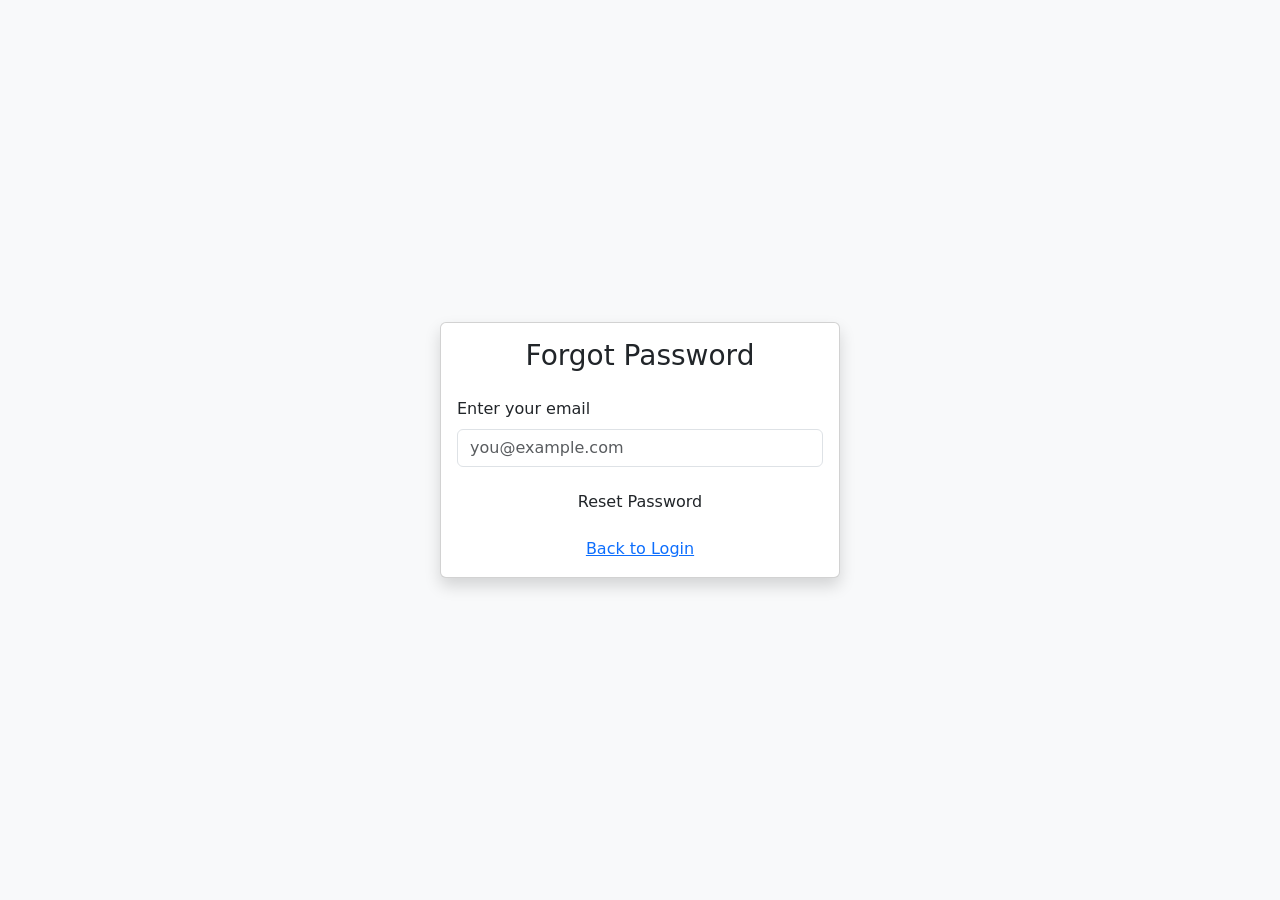
<file: forgot-password.html>
<!doctype html>
<html lang="en">
  <head>
    <meta charset="UTF-8" />
    <meta name="viewport" content="width=device-width, initial-scale=1.0" />
    <title>Forgot Password</title>
    <link
      href="https://cdn.jsdelivr.net/npm/bootstrap@5.3.8/dist/css/bootstrap.min.css"
      rel="stylesheet"
      integrity="sha384-sRIl4kxILFvY47J16cr9ZwB07vP4J8+LH7qKQnuqkuIAvNWLzeN8tE5YBujZqJLB"
      crossorigin="anonymous"
    />
  </head>
  <body>
    <div
      class="d-flex justify-content-center align-items-center vh-100 bg-light"
    >
      <div class="card shadow" style="width: 400px">
        <div class="card-body">
          <h3 class="card-title text-center mb-4">Forgot Password</h3>
          <form>
            <div class="mb-3">
              <label for="email" class="form-label">Enter your email</label>
              <input
                type="email"
                class="form-control"
                id="email"
                placeholder="you@example.com"
              />
            </div>
            <button type="submit" class="btn w-100">
              Reset Password
            </button>
          </form>
          <div class="mt-3 text-center">
            <a href="login.html">Back to Login</a>
          </div>
        </div>
      </div>
    </div>

    <script
      src="https://cdn.jsdelivr.net/npm/bootstrap@5.3.8/dist/js/bootstrap.bundle.min.js"
      integrity="sha384-FKyoEForCGlyvwx9Hj09JcYn3nv7wiPVlz7YYwJrWVcXK/BmnVDxM+D2scQbITxI"
      crossorigin="anonymous"
    ></script>
  </body>
</html>
</file>
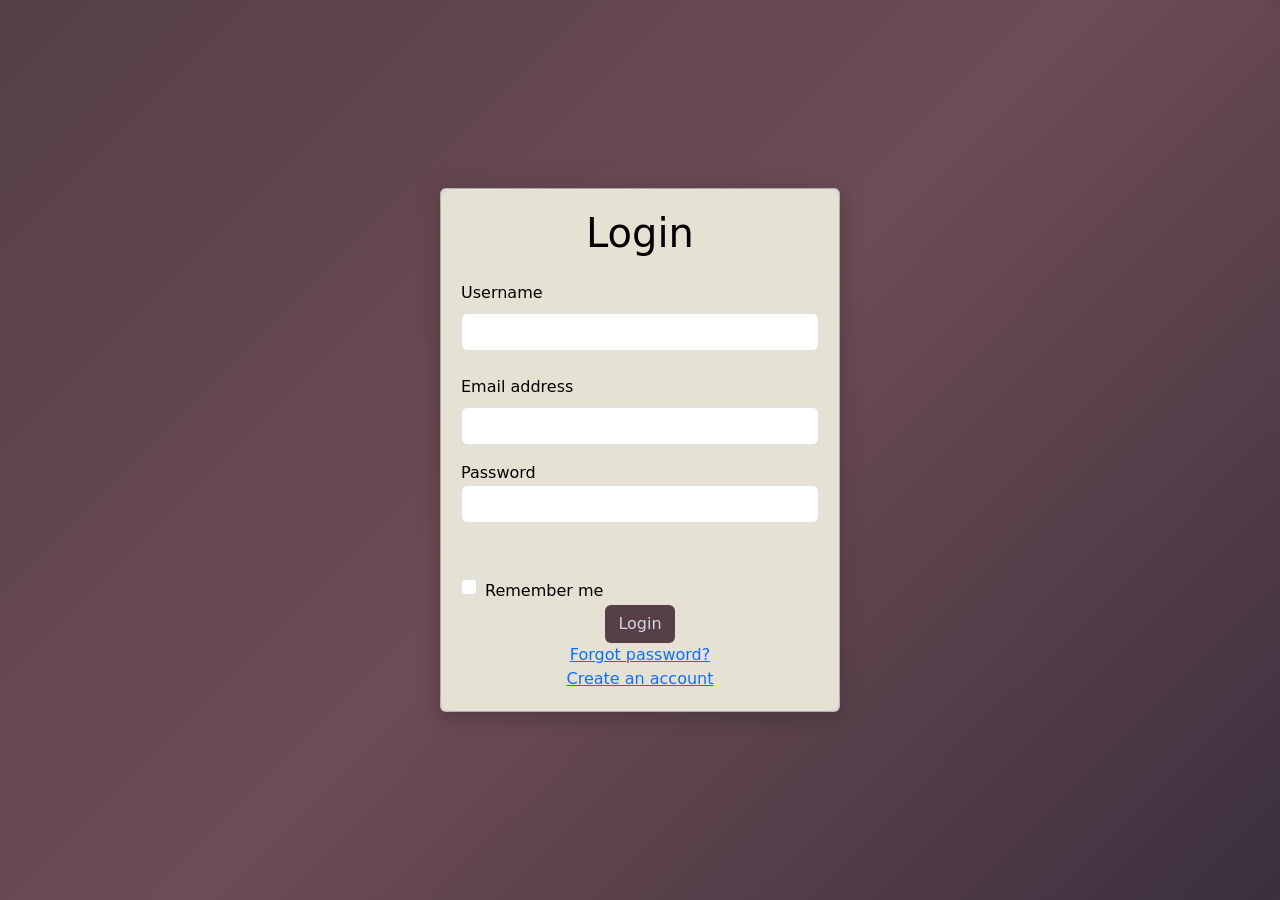
<file: login.html>
<!doctype html>
<html lang="en">
  <head>
    <meta charset="UTF-8" />
    <meta name="viewport" content="width=device-width, initial-scale=1.0" />
    <title> Login- Nyondo Stock</title>
    <link
      href="https://cdn.jsdelivr.net/npm/bootstrap@5.3.8/dist/css/bootstrap.min.css"
      rel="stylesheet"
      integrity="sha384-sRIl4kxILFvY47J16cr9ZwB07vP4J8+LH7qKQnuqkuIAvNWLzeN8tE5YBujZqJLB"
      crossorigin="anonymous"
    />
    <link rel="stylesheet" href="./css/login.css">
  </head>
  <body class="d-flex justify-content-center align-items-center vh-100 ">
    <div class="card shadow" style="width: 400px;">
  <div class="card-body">
    <h1 class="card-title text-center mb-4">Login</h1>
    <form>
      <div>
        <label class="form-label">Username</label>
        <input type="text"  class="form-control" required /><br />
      </div>
      <div class="mb-3">
        <label for="exampleInputEmail1" class="form-label">Email address</label>
        <input
          type="email"
          class="form-control"
          id="exampleInputEmail1"
          aria-describedby="emailHelp"
        />
      </div>
      <div class="mb-3">
        <label>Password</label>
        <input type="password" class="form-control" required /><br />
      </div>
      <div class="form-check">
        <input class="form-check-input mt-3" type="checkbox" id="rememberMe" />
        <label class="form-check-label mt-3" for="rememberMe">Remember me</label>
      </div>
      <div class="text-center">
        <button type="submit" class="btn">Login</button>
      </div>
      <div class="text-center  ">
        <a href="#">Forgot password?</a><br />
        <a href="#">Create an account</a>
      </div>
    </form>
  </div>
</div>
    
    <script
      src="https://cdn.jsdelivr.net/npm/bootstrap@5.3.8/dist/js/bootstrap.bundle.min.js"
      integrity="sha384-FKyoEForCGlyvwx9Hj09JcYn3nv7wiPVlz7YYwJrWVcXK/BmnVDxM+D2scQbITxI"
      crossorigin="anonymous"
    ></script>
  </body>
</html>
</file>
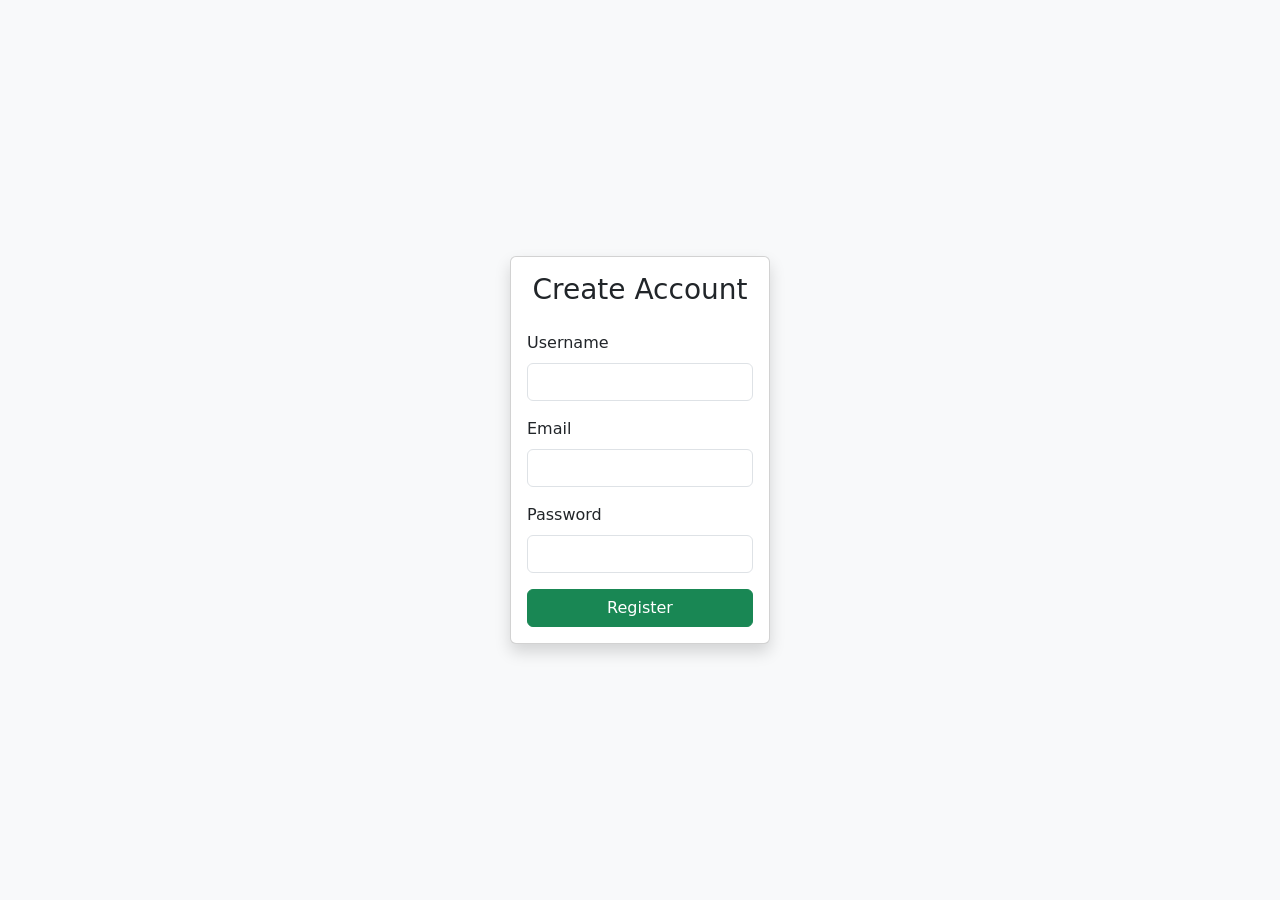
<file: register-account.html>
<!doctype html>
<html lang="en">
  <head>
    <meta charset="utf-8" />
    <meta name="viewport" content="width=device-width, initial-scale=1" />
    <title>Create an Account</title>
    <link
      href="https://cdn.jsdelivr.net/npm/bootstrap@5.3.8/dist/css/bootstrap.min.css"
      rel="stylesheet"
      integrity="sha384-sRIl4kxILFvY47J16cr9ZwB07vP4J8+LH7qKQnuqkuIAvNWLzeN8tE5YBujZqJLB"
      crossorigin="anonymous"
    />
  </head>
  <body>
    <div
      class="d-flex justify-content-center align-items-center vh-100 bg-light" style="width: 400;"
    >
      <div class="card shadow">
        <div class="card-body">
        <h3 class="card-title text-center mb-4">Create Account</h3>
        <form>
          <div class="mb-3">
            <label for="username" class="form-label">Username</label>
            <input type="text" class="form-control" id="username" />
          </div>
          <div class="mb-3">
            <label for="email" class="form-label">Email</label>
            <input type="email" class="form-control" id="email" />
          </div>
          <div class="mb-3">
            <label for="password" class="form-label">Password</label>
            <input type="password" class="form-control" id="password" />
          </div>
          <button type="submit" class="btn btn-success w-100">Register</button>
        </form>
      </div>
    </div>
    </div>

    <script
      src="https://cdn.jsdelivr.net/npm/bootstrap@5.3.8/dist/js/bootstrap.bundle.min.js"
      integrity="sha384-FKyoEForCGlyvwx9Hj09JcYn3nv7wiPVlz7YYwJrWVcXK/BmnVDxM+D2scQbITxI"
      crossorigin="anonymous"
    ></script>
  </body>
</html>
</file>
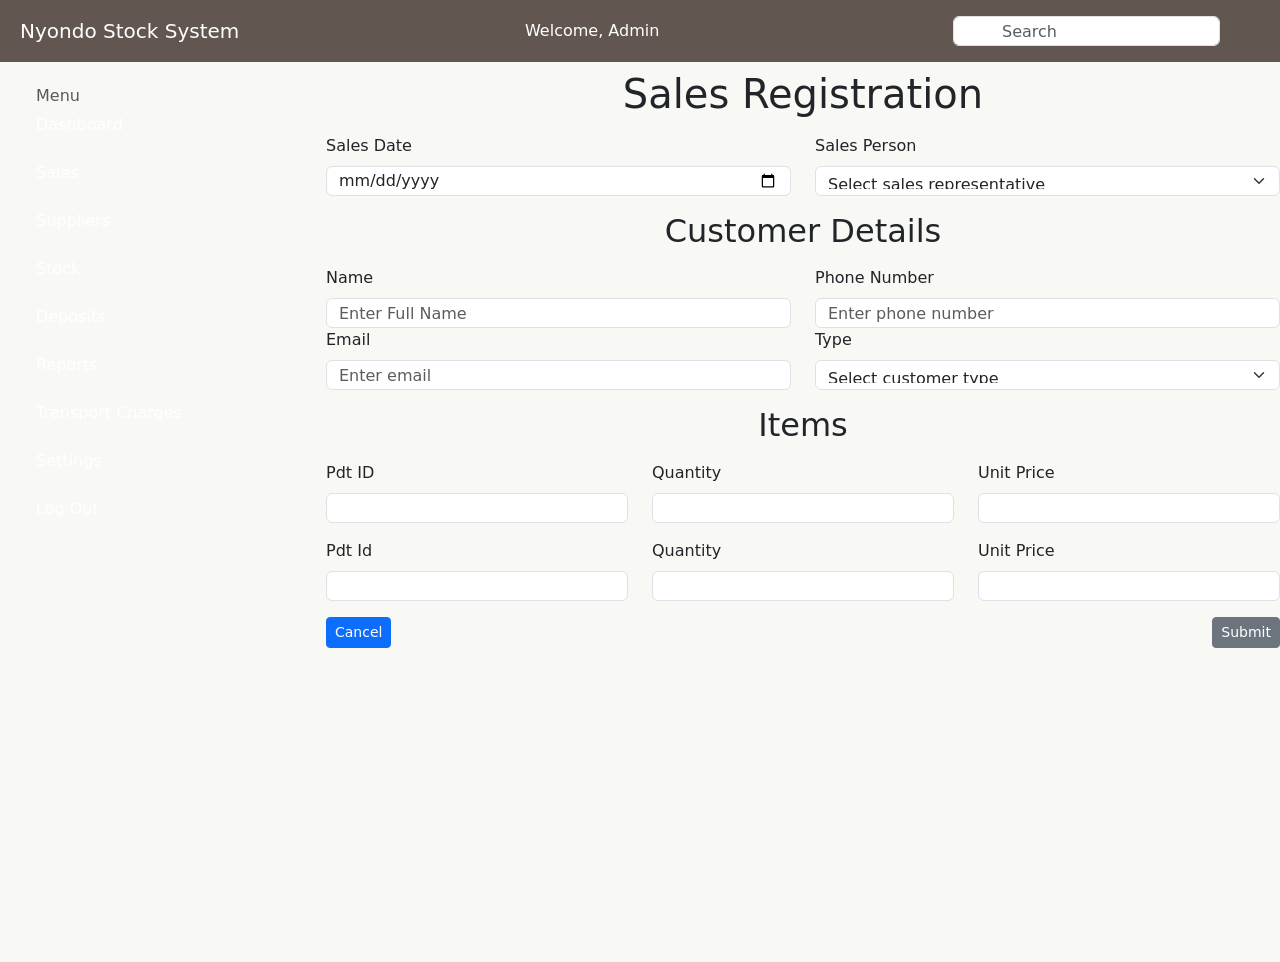
<file: sales-reg.html>
<!doctype html>
<html lang="en">
  <head>
    <meta charset="utf-8" />
    <meta name="viewport" content="width=device-width, initial-scale=1" />
    <title>Sales Registration Form</title>
    <link
      href="https://cdn.jsdelivr.net/npm/bootstrap@5.3.8/dist/css/bootstrap.min.css"
      rel="stylesheet"
      integrity="sha384-sRIl4kxILFvY47J16cr9ZwB07vP4J8+LH7qKQnuqkuIAvNWLzeN8tE5YBujZqJLB"
      crossorigin="anonymous"
    />
    <link rel="stylesheet" href="./css/sales-reg.css" />
  </head>
  <body class="bg-#e6e2d3">
    <!-- <div class="container-fluid"> -->
    <nav
      class="navbar navbar-expand-lg navbar-dark"
      style="background-color: #625750"
      data-bs-theme="dark border-bottom bg-dark"
    >
      <div class="container-fluid">
        <a class="navbar-brand px-2">Nyondo Stock System</a>
        <span class="ms-3 text-white">Welcome, Admin</span>

        <div class="d-flex py-2 mx-5" role="search">
          <div class="position-relative">
            <input
              class="form-control ps-5"
              type="search"
              placeholder="Search"
              aria-label="Search"
            />
            <i
              class="bi bi-search position-absolute top-50 start-0 translate-middle-y ms-3 text-muted"
            ></i>
          </div>
        </div>
      </div>
    </nav>
    <div class="row">
      <div class="col-3 py-2 px-5 sidebar-gradient" style="height: 100vh">
        <h6 class="text-muted mt-3">Menu</h6>
        <div>
          <a class="nav-link text-white active" href="./index.html"
            >Dashboard</a
          >
        </div>
        <br />
        <div>
          <a class="nav-link text-white" href="../sales/salesManagement.html"
            >Sales</a
          >
        </div>
        <br />
        <div>
          <a class="nav-link text-white" href="../supplierRegistration.html"
            >Suppliers</a
          >
        </div>
        <br />
        <div>
          <a class="nav-link text-white" href="./stock.html">Stock</a>
        </div>
        <br />
        <div>
          <a class="nav-link text-white" href="./deposits.html">Deposits</a>
        </div>
        <br />
        <div>
          <a class="nav-link text-white" href="./reports.html">Reports</a>
        </div>
        <br />
        <div>
          <a class="nav-link text-white" href="../transportManagement.html"
            >Transport Charges</a
          >
        </div>
        <br />
        <div>
          <a class="nav-link text-white" href="./settings.html">Settings</a>
        </div>
        <br />
        <div>
          <a class="nav-link text-white" href="./logout.html">Log Out</a>
        </div>
      </div>
      <div class="col-9 py-2">
        <form>
          <!-- Section 1 -->
          <h1 class="text-center">Sales Registration</h1>
          <div class="row my-3">
            <div class="col">
              <label for="formGroupExampleInput" class="form-label"
                >Sales Date</label
              >

              <input type="date" class="form-control" aria-label="First name" />
            </div>

            <div class="col">
              <label for="formGroupExampleInput" class="form-label"
                >Sales Person</label
              >

              <select class="form-select" aria-label="Default select example">
                <option selected>Select sales representative</option>
                <option value="1">One</option>
                <option value="2">Two</option>
                <option value="3">Three</option>
              </select>
            </div>
          </div>
          <!-- end section 1 -->

          <h2 class="text-center my-3">Customer Details</h2>
          <div class="row">
            <div class="col">
              <label for="formGroupExampleInput" class="form-label">Name</label>

              <input
                type="text"
                class="form-control"
                placeholder="Enter Full Name"
                aria-label="Enter Full Name"
              />
            </div>

            <div class="col">
              <label for="formGroupExampleInput" class="form-label"
                >Phone Number</label
              >

              <input
                type="number"
                class="form-control"
                placeholder="Enter phone number"
                aria-label="Enter phone number"
              />
            </div>
          </div>
          <div class="row">
            <div class="col">
              <label for="formGroupExampleInput" class="form-label"
                >Email</label
              >

              <input
                type="email"
                class="form-control"
                placeholder="Enter email"
                aria-label="Enter email"
              />
            </div>

            <div class="col">
              <label for="formGroupExampleInput" class="form-label">Type</label>

              <select class="form-select" aria-label="Default select example">
                <option selected>Select customer type</option>
                <option value="Retail Customer">Retail Customer</option>
                <option value="Whole-sale Customer">Whole-sale Customer</option>
              </select>
            </div>
          </div>
          <!-- end section 2 -->

          <!-- Section 3 -->
          <h2 class="text-center my-3">Items</h2>
          <div class="row my-3">
            <div class="col">
              <label for="formGroupExampleInput" class="form-label"
                >Pdt ID</label
              >

              <input
                type="text"
                class="form-control"
                placeholder=""
                aria-label="First name"
              />
            </div>
            <div class="col">
              <label for="formGroupExampleInput" class="form-label"
                >Quantity</label
              >

              <input
                type="number"
                class="form-control"
                placeholder=""
                aria-label="First name"
              />
            </div>
            <div class="col">
              <label for="formGroupExampleInput" class="form-label"
                >Unit Price</label
              >

              <input
                type="number"
                class="form-control"
                placeholder=""
                aria-label="First name"
              />
            </div>
          </div>
          <div class="row my-3">
            <div class="col">
              <label for="formGroupExampleInput" class="form-label"
                >Pdt Id</label
              >

              <input
                type="text"
                class="form-control"
                placeholder=""
                aria-label="First name"
              />
            </div>
            <div class="col">
              <label for="formGroupExampleInput" class="form-label"
                >Quantity</label
              >

              <input
                type="number"
                class="form-control"
                placeholder=""
                aria-label="First name"
              />
            </div>
            <div class="col">
              <label for="formGroupExampleInput" class="form-label"
                >Unit Price</label
              >

              <input
                type="number"
                class="form-control"
                placeholder=""
                aria-label="First name"
              />
            </div>
          </div>
          <div class="row">
            <div class="col">
              <button type="button" class="btn btn-primary btn-sm">
                Cancel
              </button>
            </div>
            <div class="col text-end">
              <button type="button" class="btn btn-secondary btn-sm">
                Submit
              </button>
            </div>
          </div>
        </form>
      </div>
    </div>

    <script
      src="https://cdn.jsdelivr.net/npm/bootstrap@5.3.8/dist/js/bootstrap.bundle.min.js"
      integrity="sha384-FKyoEForCGlyvwx9Hj09JcYn3nv7wiPVlz7YYwJrWVcXK/BmnVDxM+D2scQbITxI"
      crossorigin="anonymous"
    ></script>
  </body>
</html>
</file>
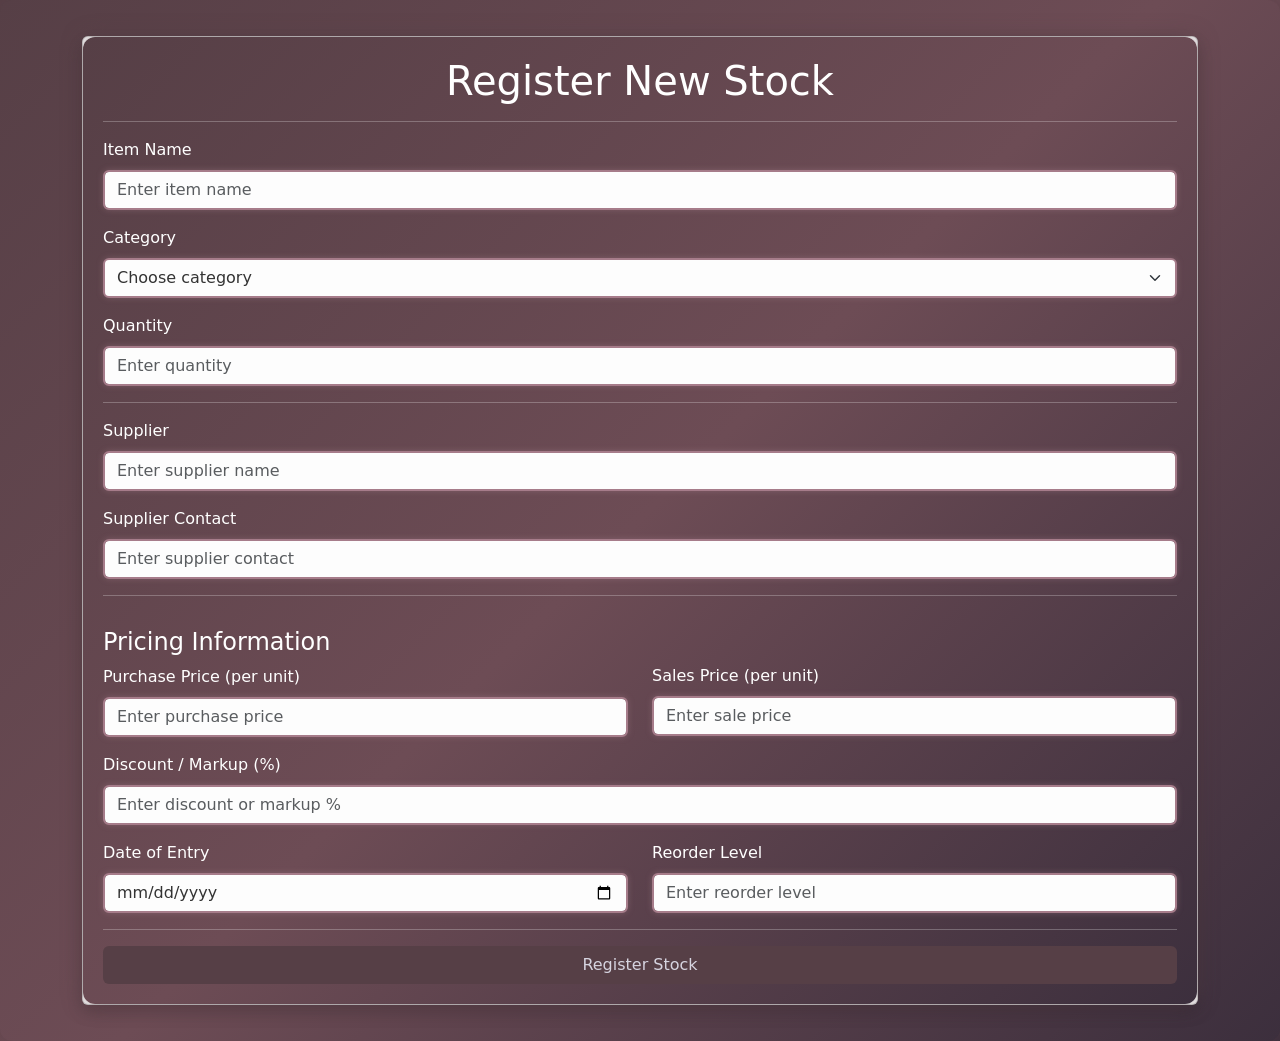
<file: stock-reg.html>
<!doctype html>
<html lang="en">
  <head>
    <meta charset="utf-8" />
    <meta name="viewport" content="width=device-width, initial-scale=1" />
    <title>Stock Registration</title>
    <link
      href="https://cdn.jsdelivr.net/npm/bootstrap@5.3.8/dist/css/bootstrap.min.css"
      rel="stylesheet"
      integrity="sha384-sRIl4kxILFvY47J16cr9ZwB07vP4J8+LH7qKQnuqkuIAvNWLzeN8tE5YBujZqJLB"
      crossorigin="anonymous"
    />
    <link rel="stylesheet" href="./css/stock-reg.css" />
  </head>
  <body class="shiny-background">
    <div class="container">
      <div class="card shadow mt-3 mb-3">
        <div class="card-body">
          <h1 class="card-title text-center">Register New Stock</h1>
          <hr />
          <form>
            <!-- Items -->
            <div class="col mb-3">
              <label for="item-Name" class="form-label">Item Name</label>
              <input
                style="
                  background-color: #fdfdfd;
                  border: 2px solid #a67c8a;
                  color: #333;
                  border-radius: 6px;
                  box-shadow: 0 0 6px rgba(166, 124, 138, 0.4);
                "
                type="text"
                class="form-control burgundy-form"
                placeholder="Enter item name"
                aria-label="First name"
              />
            </div>

            <!-- Category -->
            <div class="col">
              <label for="category" class="form-label">Category</label>
              <select
                style="
                  background-color: #fdfdfd;
                  border: 2px solid #a67c8a;
                  color: #333;
                  border-radius: 6px;
                  box-shadow: 0 0 6px rgba(166, 124, 138, 0.4);
                "
                class="form-select"
                id="category"
                required
                aria-label="Default select example"
              >
                <option selected disabled>Choose category</option>
                <option value="tools">Tools</option>
                <option value="fasteners">
                  Fasteners (Nails, Screws, Bolts)
                </option>
                <option value="electrical">Electrical Supplies</option>
                <option value="plumbing">Plumbing Materials</option>
                <option value="paint">Paint & Finishes</option>
                <option value="safety">Safety Equipment</option>
                <option value="building">Building Materials</option>
              </select>
            </div>

            <!-- Quantity -->
            <div class="col mt-3">
              <label for="quantity" class="form-label">Quantity</label>
              <input
                style="
                  background-color: #fdfdfd;
                  border: 2px solid #a67c8a;
                  color: #333;
                  border-radius: 6px;
                  box-shadow: 0 0 6px rgba(166, 124, 138, 0.4);
                "
                type="number"
                class="form-control"
                id="quantity"
                placeholder="Enter quantity"
              />
            </div>
            <hr />

            <!-- Supplier -->
            <div class="col mt-3">
              <label for="supplier" class="form-label">Supplier</label>
              <input
               style="
                  background-color: #fdfdfd;
                  border: 2px solid #a67c8a;
                  color: #333;
                  border-radius: 6px;
                  box-shadow: 0 0 6px rgba(166, 124, 138, 0.4);
                "
                type="text"
                class="form-control"
                id="supplier"
                placeholder="Enter supplier name"
              />
            </div>
            <!-- Supplier Contact it can be email or phone number-->
            <div class="col mt-3">
              <label for="supplierContact" class="form-label"
                >Supplier Contact</label
              >
              <input
               style="
                  background-color: #fdfdfd;
                  border: 2px solid #a67c8a;
                  color: #333;
                  border-radius: 6px;
                  box-shadow: 0 0 6px rgba(166, 124, 138, 0.4);
                "
                type="text"
                class="form-control"
                id="supplierContact"
                placeholder="Enter supplier contact"
                required
              />
            </div>
            <hr />

            <!-- Purchase Price -->
            <div class="row">
              <div class="col mt-3">
                <h4>Pricing Information</h4>
                <label for="purchasePrice" class="form-label"
                  >Purchase Price (per unit)</label
                >
                <input
                 style="
                  background-color: #fdfdfd;
                  border: 2px solid #a67c8a;
                  color: #333;
                  border-radius: 6px;
                  box-shadow: 0 0 6px rgba(166, 124, 138, 0.4);
                "
                  type="number"
                  class="form-control"
                  id="purchasePrice"
                  placeholder="Enter purchase price"
                />
              </div>

              <!-- Sale Price -->
              <div class="col">
                <label
                  for="salePrice"
                  class="form-label"
                  style="margin-top: 52px"
                  >Sales Price (per unit)</label
                >
                <input
                style="
                  background-color: #fdfdfd;
                  border: 2px solid #a67c8a;
                  color: #333;
                  border-radius: 6px;
                  box-shadow: 0 0 6px rgba(166, 124, 138, 0.4);
                "
                  type="number"
                  class="form-control"
                  id="salePrice"
                  placeholder="Enter sale price"
                />
              </div>
            </div>

            <!-- Discount / Markup -->
            <div class="col mt-3">
              <label for="discount" class="form-label"
                >Discount / Markup (%)</label
              >
              <input
                style="
                  background-color: #fdfdfd;
                  border: 2px solid #a67c8a;
                  color: #333;
                  border-radius: 6px;
                  box-shadow: 0 0 6px rgba(166, 124, 138, 0.4);
                "
                type="number"
                class="form-control"
                id="discount"
                placeholder="Enter discount or markup %"
                min="0"
                step="0.01"
              />
            </div>

            <!-- Date of Entry -->
            <div class="row">
              <div class="col mt-3">
                <label for="dateEntry" class="form-label">Date of Entry</label>
                <input
                 style="
                  background-color: #fdfdfd;
                  border: 2px solid #a67c8a;
                  color: #333;
                  border-radius: 6px;
                  box-shadow: 0 0 6px rgba(166, 124, 138, 0.4);
                "
                  type="date"
                  class="form-control"
                  id="dateEntry"
                  required
                />
              </div>

              <!-- Reorder Level -->
              <div class="col mt-3">
                <label for="reorderLevel" class="form-label"
                  >Reorder Level</label
                >
                <input
                  style="
                  background-color: #fdfdfd;
                  border: 2px solid #a67c8a;
                  color: #333;
                  border-radius: 6px;
                  box-shadow: 0 0 6px rgba(166, 124, 138, 0.4);
                "
                  type="number"
                  class="form-control"
                  id="reorderLevel"
                  placeholder="Enter reorder level"
                  min="1"
                  required
                />
              </div>
            </div>
            <hr />

            <!-- Submit Button -->
            <div class="col mt-3">
              <button type="submit" class="btn w-100">Register Stock</button>
            </div>
          </form>
        </div>
      </div>
    </div>

    <script
      src="https://cdn.jsdelivr.net/npm/bootstrap@5.3.8/dist/js/bootstrap.bundle.min.js"
      integrity="sha384-FKyoEForCGlyvwx9Hj09JcYn3nv7wiPVlz7YYwJrWVcXK/BmnVDxM+D2scQbITxI"
      crossorigin="anonymous"
    ></script>
  </body>
</html>
</file>
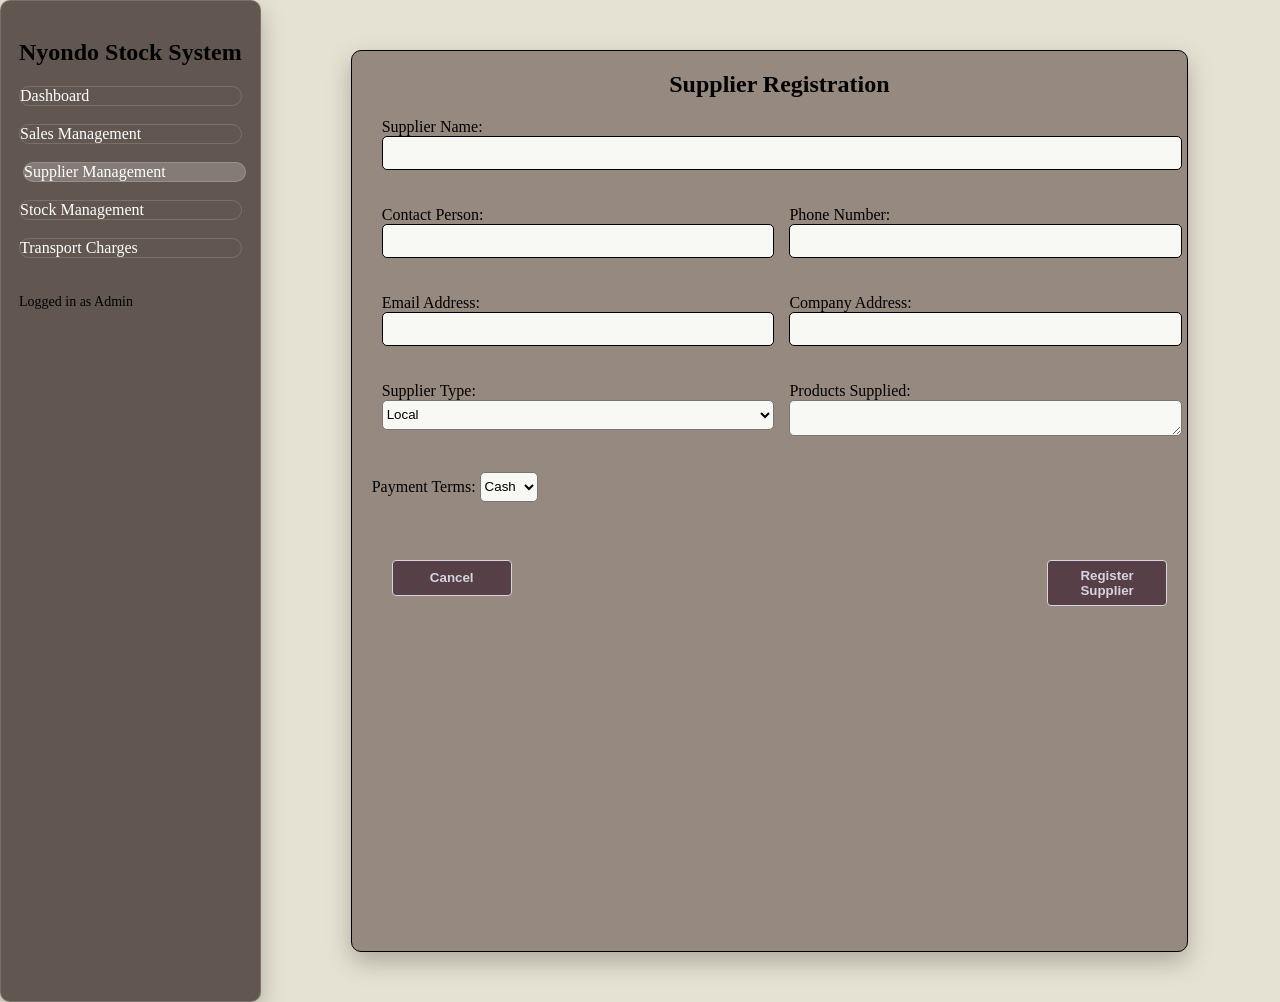
<file: supplierReg.html>
<!doctype html>
<html lang="en">
  <head>
    <meta charset="UTF-8" />
    <meta name="viewport" content="width=device-width, initial-scale=1.0" />
    <title>Supplier Registration Form</title>
    <link rel="stylesheet" href="./css/supplier-reg.css" />
  </head>
  <body>
    <div class="container">
      <!-- Sidebar -->
      <div class="sidebar">
        <h2>Nyondo Stock System</h2>
        <div>
          <a href="../dashboard.html">Dashboard</a>
        </div>
        <br />
        <div>
          <a href="../sales/salesManagement.html">Sales Management</a>
        </div>
        <br />
        <div>
          <a href="../supplierRegistration.html" class="active"
            >Supplier Management</a
          >
        </div>
        <br />
        <div>
          <a href="./stock.html">Stock Management</a>
        </div>
        <br />
        <div>
          <a href="../transportManagement.html">Transport Charges</a>
        </div>
        <br /><br />
        <div class="user-info">Logged in as Admin</div>
      </div>

      <!-- Main Content -->
      <div class="main-content">
        <!-- Top Bar -->
        <form class="action">
          <section>
            <h1>Supplier Registration</h1>
          </section>
          <div class="input-container">
            <div class="input-section">
              <label for="supplierName">Supplier Name:</label>
              <input
                type="text"
                id="supplierName"
                name="supplierName"
                required
              /><br /><br />
            </div>
          </div>

          <div class="input-container">
          <div class="input-section">
            <label for="contactPerson">Contact Person:</label>
            <input
              type="text"
              id="contactPerson"
              name="contactPerson"
              required
            /><br /><br />
          </div>

          <div class="input-section">
            <label for="phone">Phone Number:</label>
            <input type="tel" id="phone" name="phone" required /><br /><br />
          </div>
          </div>

          <div class="input-container">
          <div class="input-section">
            <label for="email">Email Address:</label>
            <input type="email" id="email" name="email" /><br /><br />
          </div>

          <div class="input-section">
            <label for="address">Company Address:</label>
            <input type="text" id="address" name="address" /><br /><br />
          </div>
          </div>

           <div class="input-container">
          <div class="input-section">
            <label for="supplierType">Supplier Type:</label>
            <select id="supplierType" name="supplierType" required>
              <option value="local">Local</option>
              <option value="international">International</option></select
            ><br /><br />
          </div>

          <div class="input-section">
            <label for="products">Products Supplied:</label>
            <textarea id="products" name="products" rows="4"></textarea
            ><br /><br />
          </div>
          </div>

          
            <label for="paymentTerms">Payment Terms:</label>
            <select id="paymentTerms" name="paymentTerms">
              <option value="cash">Cash</option>
              <option value="credit">Credit</option></select
            ><br /><br />
          

          <div class="form-buttons">
            <button type="reset" class="cancel">Cancel</button>
            <button type="submit" class="submit">Register Supplier</button>
          </div>
        </form>
      </div>
    </div>
  </body>
</html>
</file>
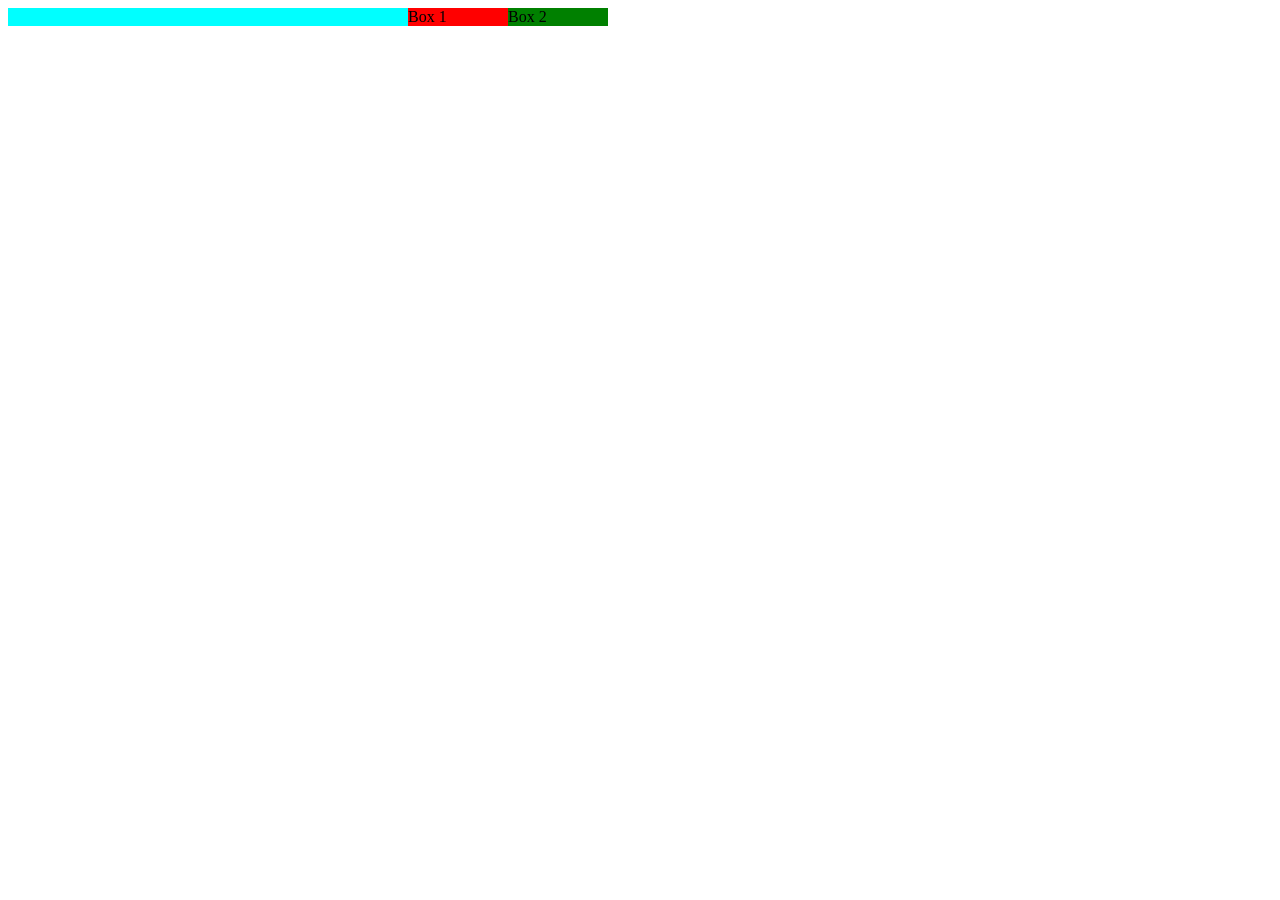
<file: sales/flex-week2.html>
<!DOCTYPE html>
<html lang="en">
<head>
    <meta charset="UTF-8">
    <meta name="viewport" content="width=device-width, initial-scale=1.0">
    <title>Document</title>
    <link rel="stylesheet" href="/css/week2-flex.css">
</head>
<body>
    <div class="flex-container">
        <div class="box box-1">Box 1</div>
        <div class="box box-2">Box 2</div>
        <!-- <div class="box box-3">Box 3</div>
        <div class="box box-4">Box 4</div> -->
    </div>
</body>
</html>
</file>
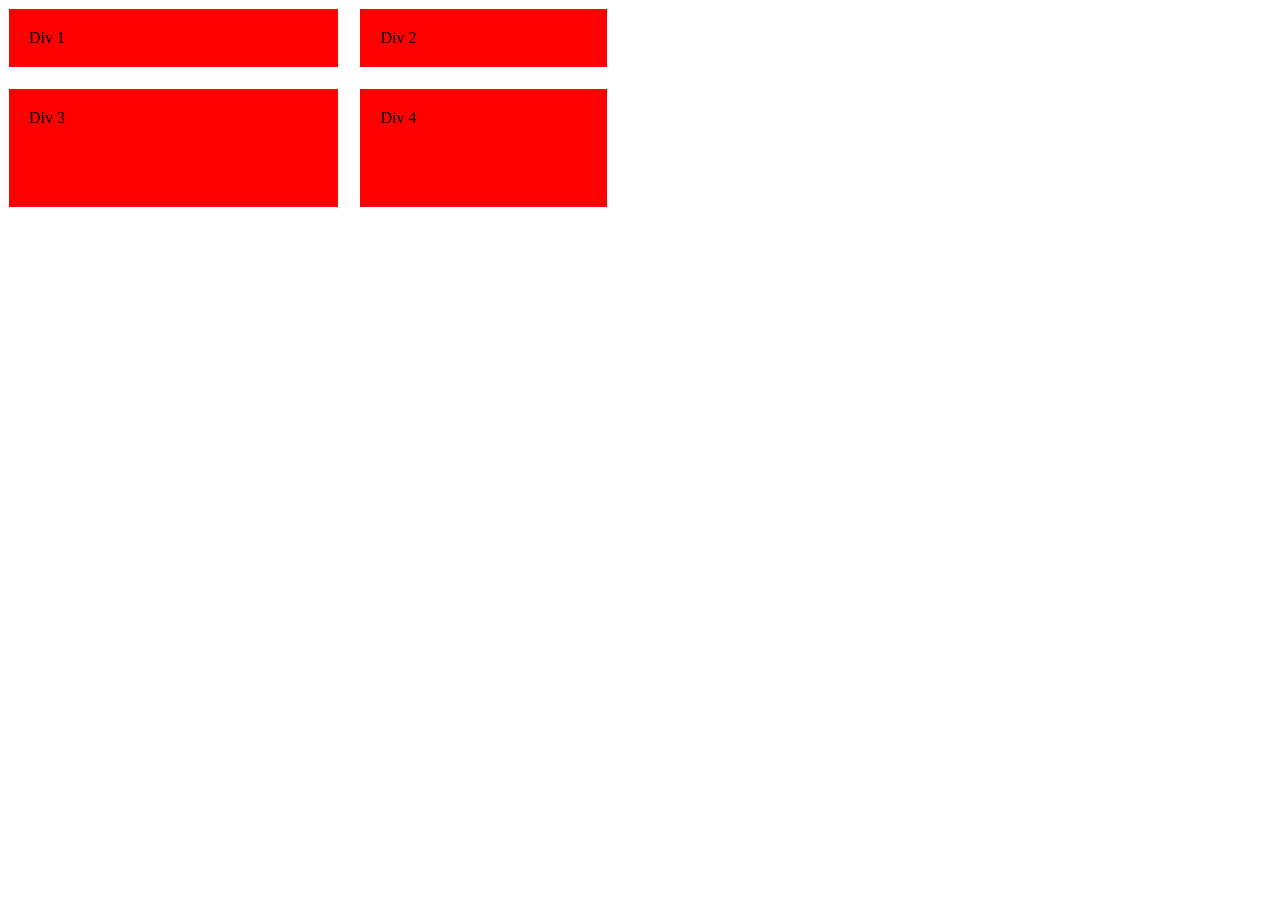
<file: sales/grid-weeek2.html>
<!DOCTYPE html>
<html lang="en">
<head>
    <meta charset="UTF-8">
    <meta name="viewport" content="width=device-width, initial-scale=1.0">
    <title>Document</title>
    <link rel="stylesheet" href="../css/week-2grid.css">
</head>
<body>
    <div class="grid-container">
        <div class="box">Div 1</div>
        <div class="box">Div 2</div>
        <div class="box">Div 3</div>
        <div class="box">Div 4</div>
    </div>
</body>
</html>
</file>
<file: css/login.css>
body{
      background: linear-gradient(135deg, #563f46, #6d4c55, #3c2f3d);
  border-radius: 12px;
  padding: 20px;
  color: #fff;
  box-shadow: 0 0 20px rgba(86, 63, 70, 0.6);
}

.card-body{
    background-color: #e6e2d3;
     border-radius: 12px;
  padding: 20px;
  color:black;
  box-shadow: 0 0 20px rgba(86, 63, 70, 0.6);

}
.btn{
     /* background-color: #625750; */
      background:  #563f46;
  color: #d6d4e0;
}
</file>
<file: css/sales-reg.css>
body {
  margin: 0;
  padding: 0;
  background-color: rgb(248, 248, 244);
}
.container {
  /* background-color:darksalmon; */
  height: 100vh;
  display: flex;
  width: 100%;
  flex: 2;
}
.sidebar {
  flex: 1;
  /* height: 50vh; */
  /* border-right-width: 1px;
      border-right-color: black;
      border-right-style: solid; */
  border-right: 1px solid black;
}
.content {
  flex: 3;
  display: flex;
}
.input-container {
  display: flex;
  flex: 2;
}
.input-section {
  display: flex;
  flex-direction: column;
  flex: 2;
  margin-left: 10px;
}
h1 {
  text-align: center;
}
h2 {
  text-align: center;
}
.action {
  border: 1px solid black;
  padding: 2px;
  margin: 10px 40px 20px 50px;
  width: 90%;
  border-radius: 10px;
  height: 100vh;
}
input {
  /* height makes input boxes bigger */
  height: 30px;
  border-radius: 5px;
  border: 0.5px solid black;
  background-color: rgb(248, 248, 244);
  margin-right: 5px;
}
select {
  height: 30px;
  border-radius: 5px;
  background-color: rgb(248, 248, 244);
  margin-right: 5px;
}
.form-buttons {
  display: flex;
  margin-top: 40px;
  justify-content: space-between;
}
.cancel {
  background: #fff;
  color: #141ca5;
  width: 120px;
  border: none;
  border-radius: 4px;
  font-weight: bold;
  padding: 7px 10px;
  border: 1px solid;
  /* margin: 10px; */
  margin: 0px 0px 20px 20px;
}

.submit {
  background: #1808a8;
  color: #fff;
  padding: 7px 10px;
  border: none;
  cursor: pointer;
  border-radius: 5px;
  width: 120px;
  font-weight: bold;
  margin: 0px 10px 20px 0px;
}
.sidebar a {
    text-decoration: none;
}
</file>
<file: css/stock-reg.css>
body{
    background: linear-gradient(135deg, #563f46, #6d4c55, #3c2f3d);
  border-radius: 12px;
  padding: 20px;
  color: #fff;
  box-shadow: 0 0 20px rgba(86, 63, 70, 0.6);




}

.card-body{
     /* background: #e6e2d3;
     border-radius: 50px;
      box-shadow: 10px 10px 25px 10px #563f46; */
      background: linear-gradient(135deg, #563f46, #6d4c55, #3c2f3d);
  border-radius: 12px;
  padding: 20px;
  color: #fff;
  box-shadow: 0 0 20px rgba(86, 63, 70, 0.6);

}
.btn{
     background:  #563f46;
      color: #d6d4e0;
}
</file>
<file: css/supplier-reg.css>
body {
  margin: 0;
  padding: 0;
  /* background-color: rgb(248, 248, 244); */
  background: #e6e2d3;
  /* min-height: 100vh; */
}
.container {
  display: flex;
  flex: 2;
  /* background-color: #625750; */
  width: 100%;
}
.sidebar {
  /* flex: 1; */
  border: 1px solid black;
  grid-area: sidebar;
  border-radius: 10px;
  padding: 18px;
  box-shadow: 0 10px 25px rgba(0, 0, 0, 0.25);
  border: 1px solid rgba(255, 255, 255, 0.15);
  backdrop-filter: blur(3px);
  background-color: #625750;
}

.main-content {
  flex: 3;
  padding: 30px;
  background: #e6e2d3;
  display: flex;
  flex-direction: column;
}

.topbar {
  display: flex;
  justify-content: space-between;
  align-items: center;
  background: #fff;
  padding: 15px;
  margin-bottom: 20px;
  border-bottom: 1px solid #ccc;
}
.sidebar a.active,
.sidebar a:hover {
  border: 1px solid rgba(255, 255, 255, 0.15);
  border-radius: 16px;
  color: white;
  background: rgba(255, 255, 255, 0.22);
  transform: translateX(4px);
}
.sidebar a {
  text-decoration: none;
  display: block;
  border: 1px solid rgba(255, 255, 255, 0.15);
  border-radius: 16px;
  color: white;
  transition: 0.2s ease;
}
h2 {
  color: black;
}
.action {
  border: 1px solid black;
  border-radius: 10px;
  width: 85%;
  height: 100vh;
  margin: 20px 20px 20px 60px;
  padding-left: 20px;
  backdrop-filter: blur(3px);
  box-shadow: 0 10px 25px rgba(0, 0, 0, 0.25);
  background-color: #96897f;
  backdrop-filter: blur(7px);
}
input {
  /* height makes input boxes bigger */
  height: 30px;
  border-radius: 5px;
  border: 0.5px solid black;
  background-color: rgb(248, 248, 244);
  margin-right: 5px;
}
h1 {
  text-align: center;
}
.input-section {
  display: flex;
  flex-direction: column;
  flex: 2;
  margin-left: 10px;
}
.user-info {
  font-size: 14px;
}
.input-container {
  display: flex;
  flex: 2;
}
.form-buttons {
  display: flex;
  margin-top: 40px;
  justify-content: space-between;
}
.cancel {
  background:  #563f46;
  color: #d6d4e0;
  width: 120px;
  border: none;
  border-radius: 4px;
  font-weight: bold;
  padding: 7px 10px;
  border: 1px solid;
  /* margin: 10px; */
  margin: 0px 0px 20px 20px;
}
.submit {
  background:  #563f46;
  color: #d6d4e0;
  width: 120px;
  border: none;
  border-radius: 4px;
  font-weight: bold;
  padding: 7px 10px;
  border: 1px solid;
  /* margin: 10px; */
  margin: 0px 20px 10px 10px;
}
select {
  height: 30px;
  border-radius: 5px;
  background-color: rgb(248, 248, 244);
  margin-right: 5px;
}
textarea{
  height: 30px;
  border-radius: 5px;
  background-color: rgb(248, 248, 244);
  margin-right: 5px;
}
</file>
<file: css/week2-flex.css>
.flex-container{
    width: 600px;
    display: flex;
    background-color: aqua;
    /* flex-direction: column; */
    /* gap: 10px; */
    justify-content: flex-end;
}
.box{
    width: 100px;
    background-color: red;
}
/* .box-1{
    background-color: red;
    flex: 2;
    order: 3;
} */
.box-2{
    background-color: green;
    order: 1;
}
.box-3{
    background-color: orange;
    order: 4;
}
.box-4{
    background-color: pink;
    order: 2;
}
</file>
<file: css/week-2grid.css>
.grid-container{
    width: 600px;
    display: grid;
    /* grid-template-columns: 1fr 2fr; */
    /* grid-template-rows: 2fr 1fr 1.5fr 3fr; */
    /* grid-template-columns: 1fr 2fr; */
    /* grid-template-rows: 1fr 2fr; */
    grid-template:1fr 2fr/ 4fr 3fr  ;
    /* column-gap: 20px; */
    /* row-gap: 10px; */
    gap: 20px;
}
.box{
    background: red;
    padding: 20px;
    margin: 1px;
}
</file>
